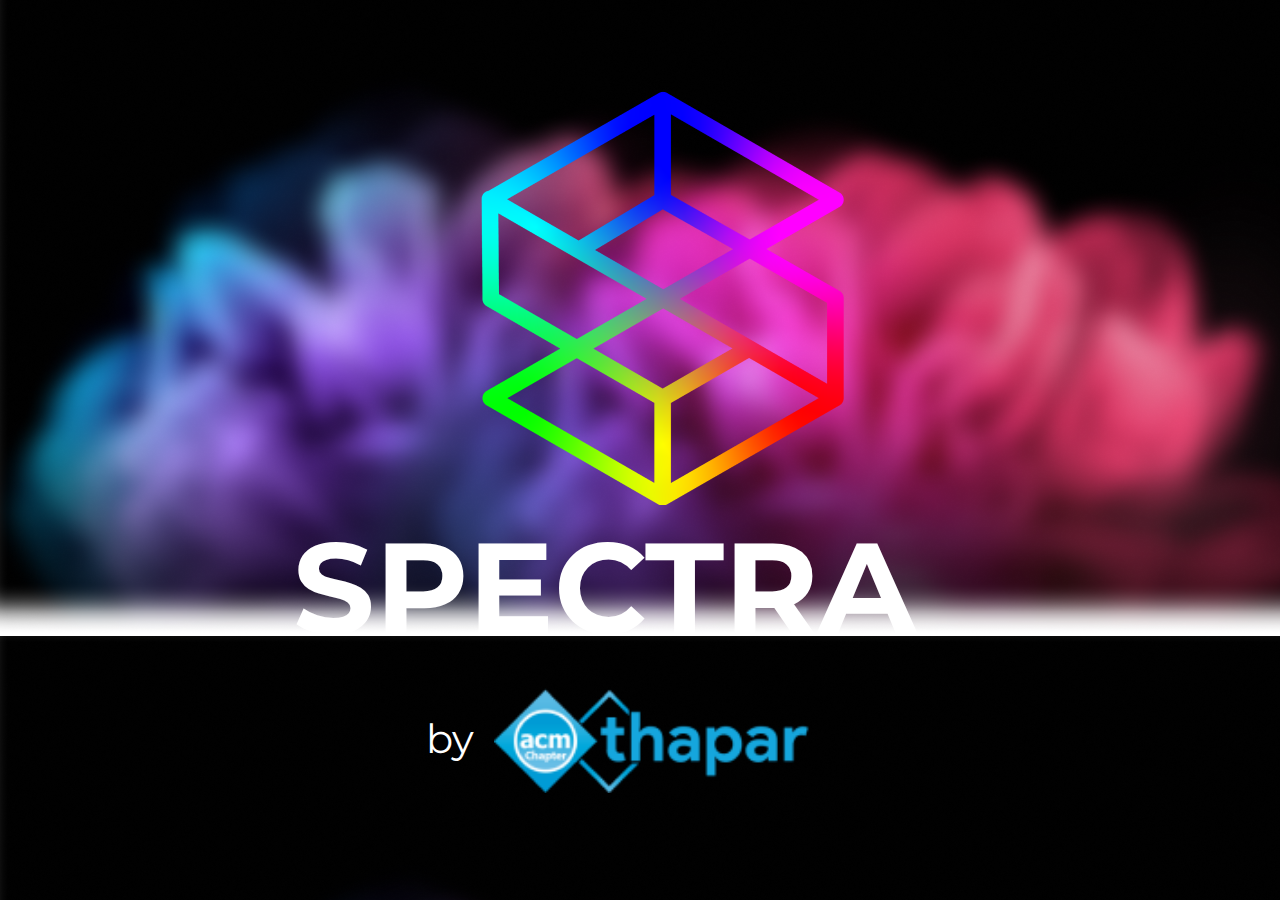
<file: ACM-landing.html>
<!DOCTYPE html>
<html lang="en">
<head>
    <meta charset="UTF-8">
    <meta http-equiv="X-UA-Compatible" content="IE=edge">
    <meta name="viewport" content="width=device-width, initial-scale=1.0">
    <title>Document</title>
    <link rel="stylesheet" href="./css/landingpage.css">
    <link rel="preconnect" href="https://fonts.googleapis.com">
<link rel="preconnect" href="https://fonts.gstatic.com" crossorigin>
<link href="https://fonts.googleapis.com/css2?family=Montserrat:wght@700&display=swap" rel="stylesheet">
<link href="https://fonts.googleapis.com/css2?family=Montserrat:wght@200&display=swap" rel="stylesheet">
</head>
<body>
    <div class= "navbar">

    </div>
    <div class = "container">
        <img class="imagee" src="./images/logo.png" >
        
    </div>
    <div class="text">
        <h1>SPECTRA</h1> <br>
    </div>
    <div class="both">
        
        <div class="by" > <div class="byy" >by   </div>  
            <img class="logo-image" src="./images/acm logo.png">
        </div>


 </div>
    
</body>
</html>
</file>
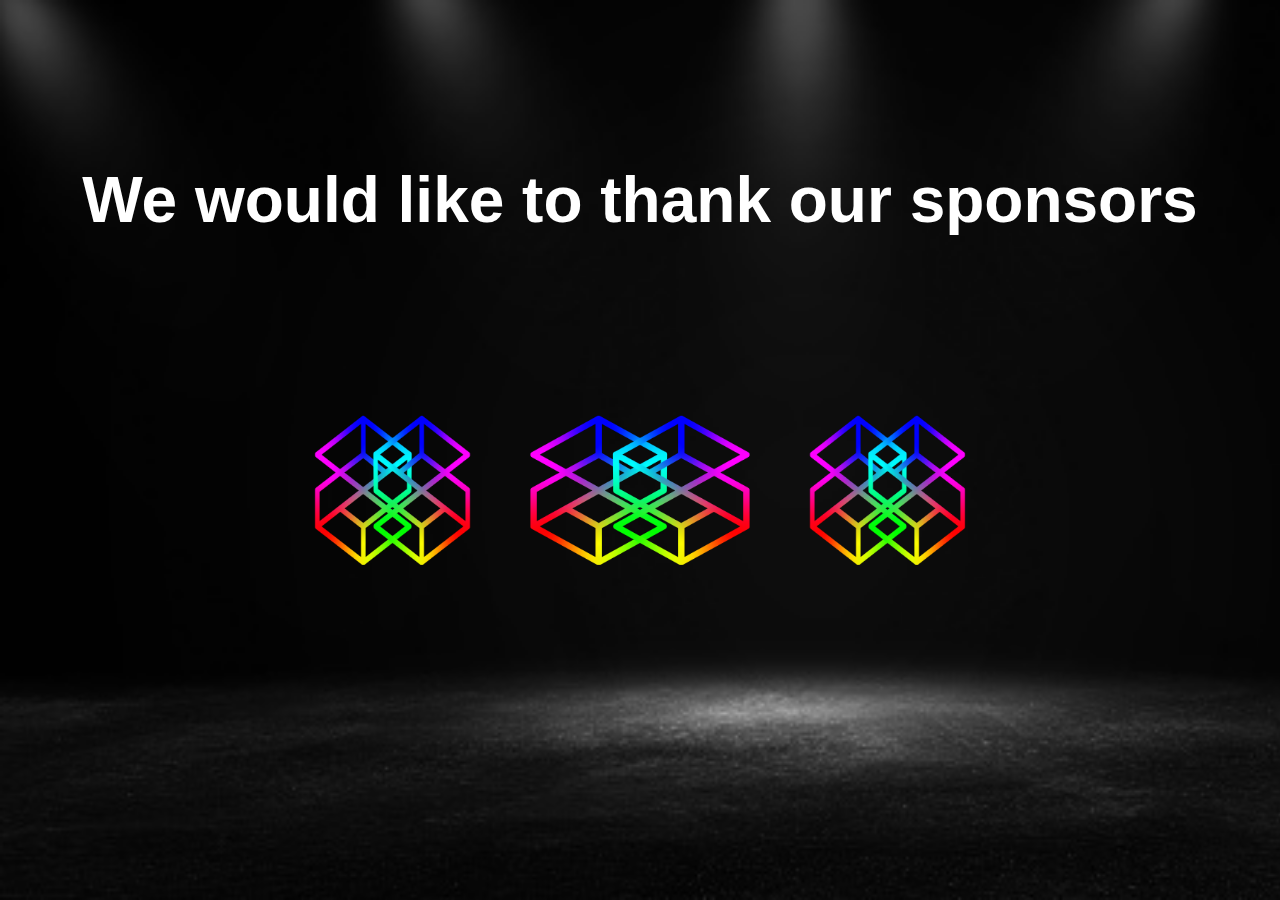
<file: Sponsors.html>
<!DOCTYPE html>
<html lang="en">

<head>
  <meta charset="UTF-8">
  <meta http-equiv="X-UA-Compatible" content="IE=edge">
  <meta name="viewport" content="width=device-width, initial-scale=1.0">
  <link rel="stylesheet" href="css/sponsors.css">
  <title>Sponsors</title>
</head>

<body>
  <h1>We would like to thank our sponsors</h1>
  <div class="slider">
    <span style="--i:1"><img src="images/logo.png" alt="" width="150" height="150"></span>
    <span style="--i:2"><img src="images/logo.png" alt="" width="150" height="150"></span>
    <span style="--i:4"><img src="images/logo.png" alt="" width="150" height="150"></span>
    <span style="--i:5"><img src="images/logo.png" alt="" width="150" height="150"></span>
    <span style="--i:3"><img src="images/logo.png" alt="" width="150" height="150"></span>
    <span style="--i:6"><img src="images/logo.png" alt="" width="150" height="150"></span>
    <span style="--i:7"><img src="images/logo.png" alt="" width="150" height="150"></span>
    <span style="--i:8"><img src="images/logo.png" alt="" width="150" height="150"></span>
  </div>
</body>

</html>
</file>
<file: css/landingpage.css>
body{
    background-image: url('../images/pg1.png');
    margin:0%;
    /* filter: blur(40px); */
    padding: 0%;
    box-sizing: border-box;
    border: 0;
    
    background-size: cover;
    background-position-y: -157px;


}

.container{
padding-left: 36%;
padding-top: 90px;
}

h1{
    color: white;
    font-size: 8rem;
    font-family: 'Montserrat', sans-serif;
    transform: translateX(-36px);
    text-align:center;
    margin: 0px 0px;
   
}
.imagee{
    width: 397px;
height: 415px;
}
.container{
    margin: 0px 0px;
}
.both{
   display: flex;
   justify-content: center;
   align-items: center;

    
}
.by{
  display: flex;
  align-items: center;
  transform: translateX(-8px);
}
.byy{
    color: white;
  font-size: 20px;
  margin-right: 20px;
  font-family: 'Montserrat', sans-serif;
  /* display: inline-block; */
  color: white;

  font-size: 2.5rem;
  /* align-content: center; */
}
.logo-image{
    width: 345px;
    height: 110px;
     margin-right: auto; 
    /* margin-left: auto;
  margin-right: auto; */
  display: inline-block;
    /* text-align: center; */
    /* position: absolute; */
    
}

@media (max-width:400px){
    
    .container{
        align-items: center;
      align-content: center;
        margin: 0px;
        padding: 0px;
    }
    .imagee{
        align-items: center;
        align-content: center;
        width: 383px;
    height: 384px;
        align-self: center;
    }
    .text{
        text-align: center;
        margin-left: 72px;
    }
    h1{
        font-size: 3.5rem;
        text-align: center;
    }
    .both{
        align-items: center;
       
    }
    .by{
        font-size: 1rem;
        margin-left: 49px;
    }
    .logo-image{
        width: 232px;
        height: 87px;
    }
}
</file>
<file: css/sponsors.css>
* {
  margin: 0;
  padding: 0;
  box-sizing: border-box;
}

body {
  background-image: url("../images/sponsor_bg.jpg");
  background-repeat: no-repeat;
  background-attachment: fixed;
  background-size: cover;
  height: 100vh;
  display: flex;
  align-items: center;
  justify-content: center;
  overflow: hidden;
}

h1 {
  color: white;
  font-size: 64px;
  font-weight: 600;
  line-height: 78.02px;
  font-family: "Montserrat", sans-serif;
  text-align: center;
  transform: translateY(-250px);
}

.slider {
  position: absolute;
  width: 70px;
  height: 70px;
  transform-style: preserve-3d;
  animation: rotate 30s linear infinite;
}

@keyframes rotate {
  0% {
    transform: perspective(1000px) rotateY(0deg);
  }
  100% {
    transform: perspective(1000px) rotateY(360deg);
  }
}

.slider span {
  position: absolute;
  top: 0;
  left: 0;
  width: 100%;
  height: 100%;
  transform-origin: center;
  transform-style: preserve-3d;
  transform: rotateY(calc(var(--i) * 45deg)) translateZ(350px); /*enter angle according to 360/no. of images*/
}

.slide span img {
  position: absolute;
  top: 0;
  left: 0;
  width: 100%;
  height: 100%;
  border-radius: 100px;
  object-fit: cover;
  transition: 2s;
}

.slider span:hover img {
  transition: 0.2s;
  transform: translateY(-50px) scale(1.2);
}
</file>
